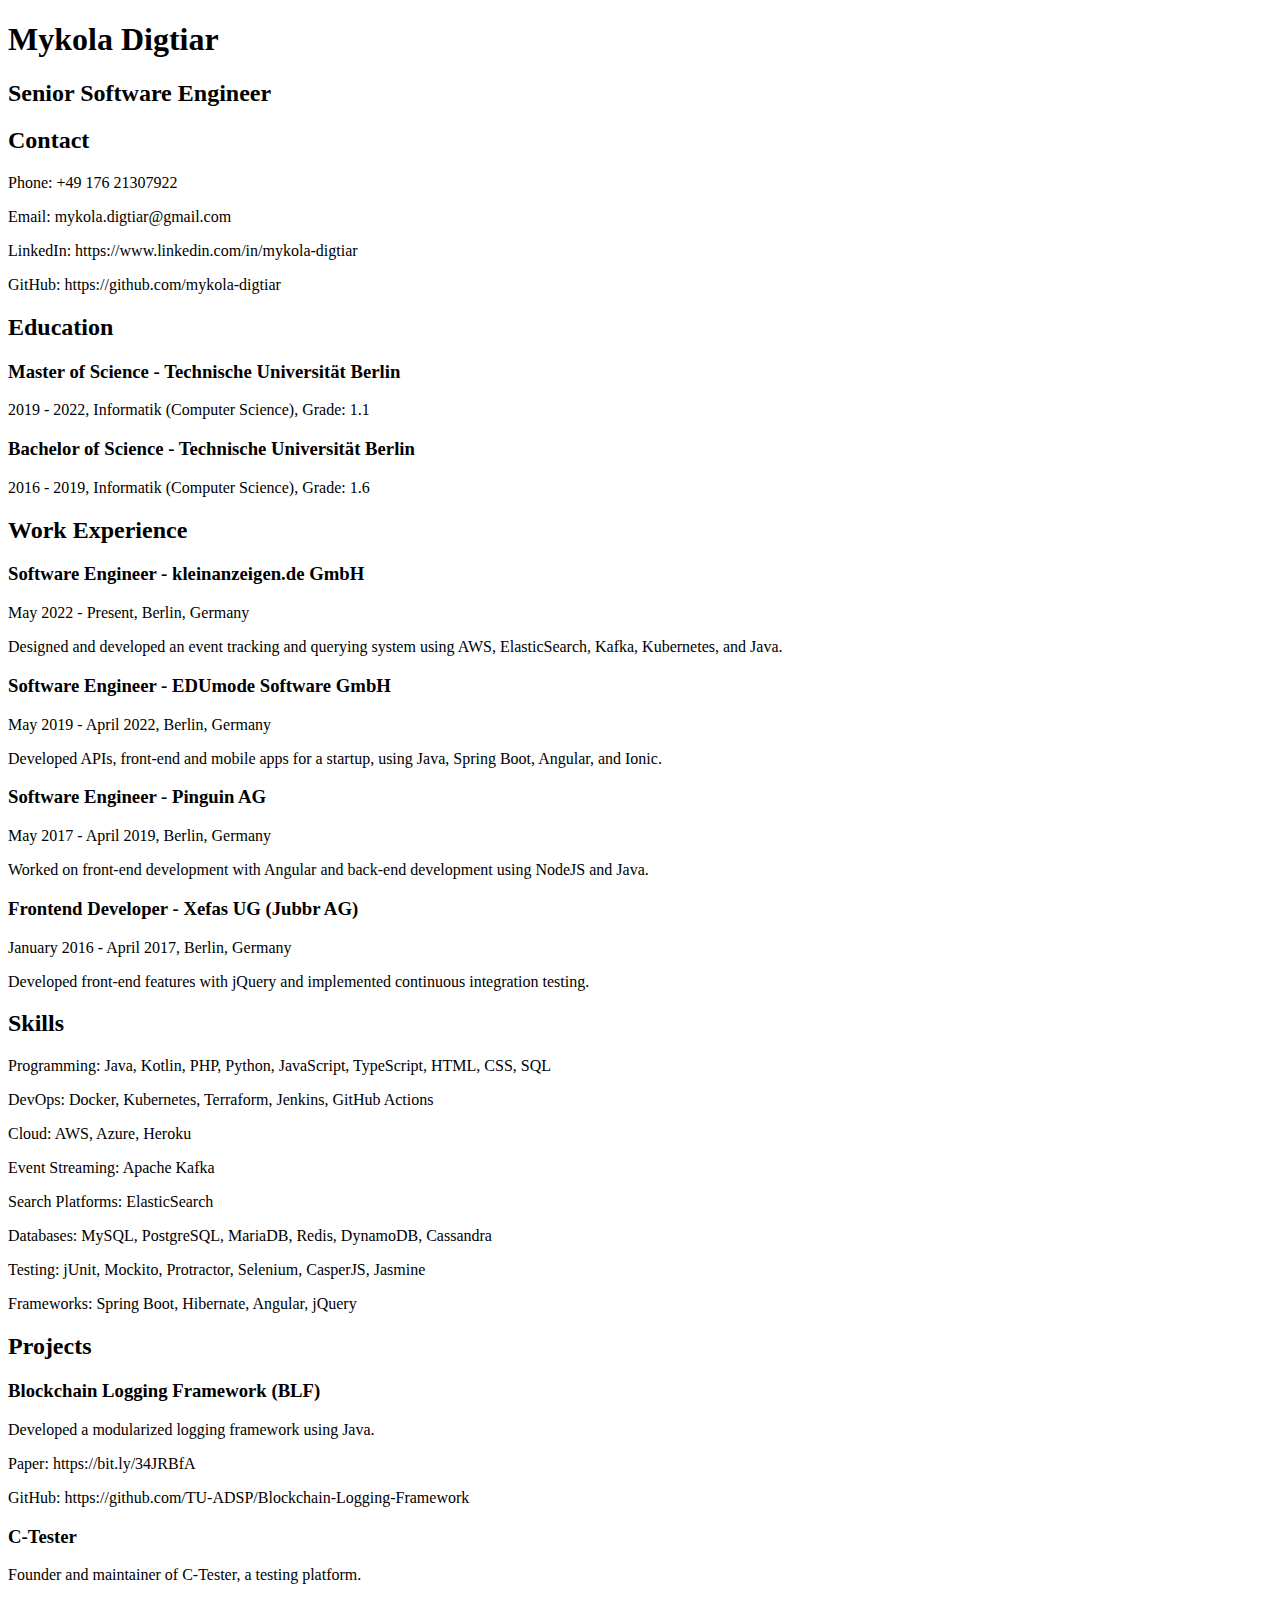
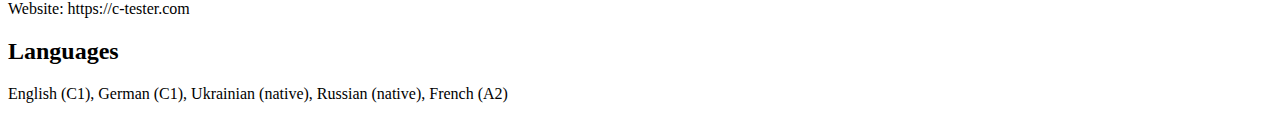
<file: 85-HTML-1/index.html>
<!doctype html>
<!--suppress HtmlRequiredLangAttribute -->
<html>

<head>
    <title>Mykola Digtiar - CV</title>
</head>

<body>
    <h1>Mykola Digtiar</h1>
    <h2>Senior Software Engineer</h2>

    <h2>Contact</h2>
    <p>Phone: +49 176 21307922</p>
    <p>Email: mykola.digtiar@gmail.com</p>
    <p>LinkedIn: https://www.linkedin.com/in/mykola-digtiar</p>
    <p>GitHub: https://github.com/mykola-digtiar</p>

    <h2>Education</h2>
    <h3>Master of Science - Technische Universität Berlin</h3>
    <p>2019 - 2022, Informatik (Computer Science), Grade: 1.1</p>

    <h3>Bachelor of Science - Technische Universität Berlin</h3>
    <p>2016 - 2019, Informatik (Computer Science), Grade: 1.6</p>

    <h2>Work Experience</h2>
    <h3>Software Engineer - kleinanzeigen.de GmbH</h3>
    <p>May 2022 - Present, Berlin, Germany</p>
    <p>Designed and developed an event tracking and querying system using AWS, ElasticSearch, Kafka, Kubernetes, and Java.</p>

    <h3>Software Engineer - EDUmode Software GmbH</h3>
    <p>May 2019 - April 2022, Berlin, Germany</p>
    <p>Developed APIs, front-end and mobile apps for a startup, using Java, Spring Boot, Angular, and Ionic.</p>

    <h3>Software Engineer - Pinguin AG</h3>
    <p>May 2017 - April 2019, Berlin, Germany</p>
    <p>Worked on front-end development with Angular and back-end development using NodeJS and Java.</p>

    <h3>Frontend Developer - Xefas UG (Jubbr AG)</h3>
    <p>January 2016 - April 2017, Berlin, Germany</p>
    <p>Developed front-end features with jQuery and implemented continuous integration testing.</p>

    <h2>Skills</h2>
    <p>Programming: Java, Kotlin, PHP, Python, JavaScript, TypeScript, HTML, CSS, SQL</p>
    <p>DevOps: Docker, Kubernetes, Terraform, Jenkins, GitHub Actions</p>
    <p>Cloud: AWS, Azure, Heroku</p>
    <p>Event Streaming: Apache Kafka</p>
    <p>Search Platforms: ElasticSearch</p>
    <p>Databases: MySQL, PostgreSQL, MariaDB, Redis, DynamoDB, Cassandra</p>
    <p>Testing: jUnit, Mockito, Protractor, Selenium, CasperJS, Jasmine</p>
    <p>Frameworks: Spring Boot, Hibernate, Angular, jQuery</p>

    <h2>Projects</h2>
    <h3>Blockchain Logging Framework (BLF)</h3>
    <p>Developed a modularized logging framework using Java.</p>
    <p>Paper: https://bit.ly/34JRBfA</p>
    <p>GitHub: https://github.com/TU-ADSP/Blockchain-Logging-Framework</p>

    <h3>C-Tester</h3>
    <p>Founder and maintainer of C-Tester, a testing platform.</p>
    <p>Website: https://c-tester.com</p>

    <h2>Languages</h2>
    <p>English (C1), German (C1), Ukrainian (native), Russian (native), French (A2)</p>
</body>

</html>
</file>
